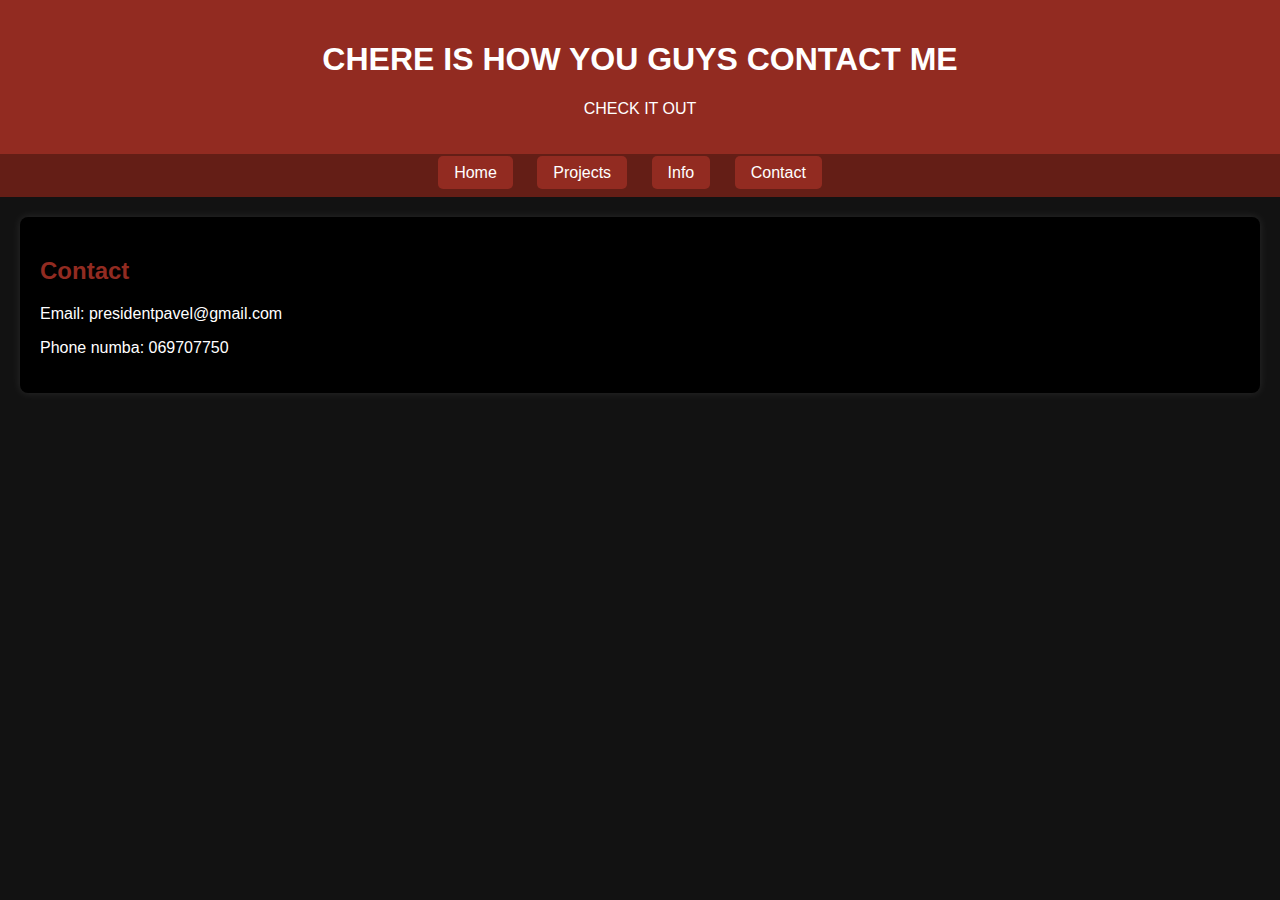
<file: contact.html>
<!DOCTYPE html>
<html lang="en">
<head>
    <meta charset="UTF-8">
    <meta name="viewport" content="width=device-width, initial-scale=1.0">
    <link rel="stylesheet" href="bird.css">
    <title>PAVEL Portfolio</title>
</head>

<body>
    <header>
        <h1>CHERE IS HOW YOU GUYS CONTACT ME</h1>
        <p>CHECK IT OUT</p>
    </header>

    <header id="navigation">
        <nav>
            <ul>
                <li><a href="index.html">Home</a></li>
                <li><a href="projects.html">Projects</a></li>
                <li><a href="info.html">Info</a></li>
                <li><a href="contact.html">Contact</a></li>
            </ul>
        </nav>
    </header>
    <section id="contact">
        <h2>Contact</h2>
        <p>Email: presidentpavel@gmail.com</p>
        <p>Phone numba: 069707750</p>
    </section>
</body>
</file>
<file: bird.css>
/* bird.css */

body {
    font-family: 'Arial', sans-serif;
    margin: 0;
    padding: 0;
    background-color: #121212; /* Dark background for dark mode */
    color: #fff; /* Light text color */
}

header {
    background-color: #922b21; /* Darker red background */
    color: #fff;
    text-align: center;
    padding: 20px;
}

section {
    margin: 20px;
    background-color: #000; /* Black background for sections */
    padding: 20px;
    border-radius: 8px;
    box-shadow: 0 0 10px rgba(255, 255, 255, 0.1); /* Light shadow effect */
}

h2 {
    color: #922b21; /* Darker red heading color */
}

ul {
    list-style-type: none;
    padding: 0;
}

li {
    margin-bottom: 5px;
}

#navigation {
    background-color: #641e16; /* Darker red background for navigation bar */
    padding: 10px; /* Add padding for spacing */
    text-align: center;
}

#navigation ul {
    list-style-type: none;
    margin: 0;
    padding: 0;
}

#navigation li {
    display: inline-block;
    margin-right: 20px; /* Add spacing between navigation items */
}

#navigation a {
    text-decoration: none;
    color: #fff; /* White text color */
    padding: 8px 16px; /* Add padding for the clickable area */
    border-radius: 5px; /* Rounded corners for a button-like appearance */
    background-color: #922b21; /* Darker red background for links */
    transition: background-color 0.3s ease, transform 0.3s ease; /* Add smooth transitions on hover */
}

#navigation a:hover {
    background-color: #641e16; /* Even darker red background on hover */
    transform: scale(1.1); /* Increase size on hover */
}

.project {
    background-color: #000; /* Black background for projects */
    border-radius: 8px;
    box-shadow: 0 0 5px rgba(255, 255, 255, 0.1);
    margin-bottom: 20px; /* Add some spacing between projects */
}

.project h3 {
    margin-bottom: 10px; /* Add spacing between project headings and content */
}

.project img {
    width: 100%; /* Make the image fill the container width */
    max-width: 300px; /* Set a maximum width for the images */
    height: auto; /* Maintain the aspect ratio */
    border-radius: 8px; /* Add rounded corners to the images */
    transition: transform 0.3s ease; /* Add smooth transition on hover */
}

.project:hover img {
    transform: scale(1.1); /* Increase size on hover */
}

footer {
    background-color: #922b21; /* Darker red background for footer */
    color: #fff;
    text-align: center;
    padding: 10px;
    position: fixed;
    bottom: 0;
    width: 100%;
}
</file>
